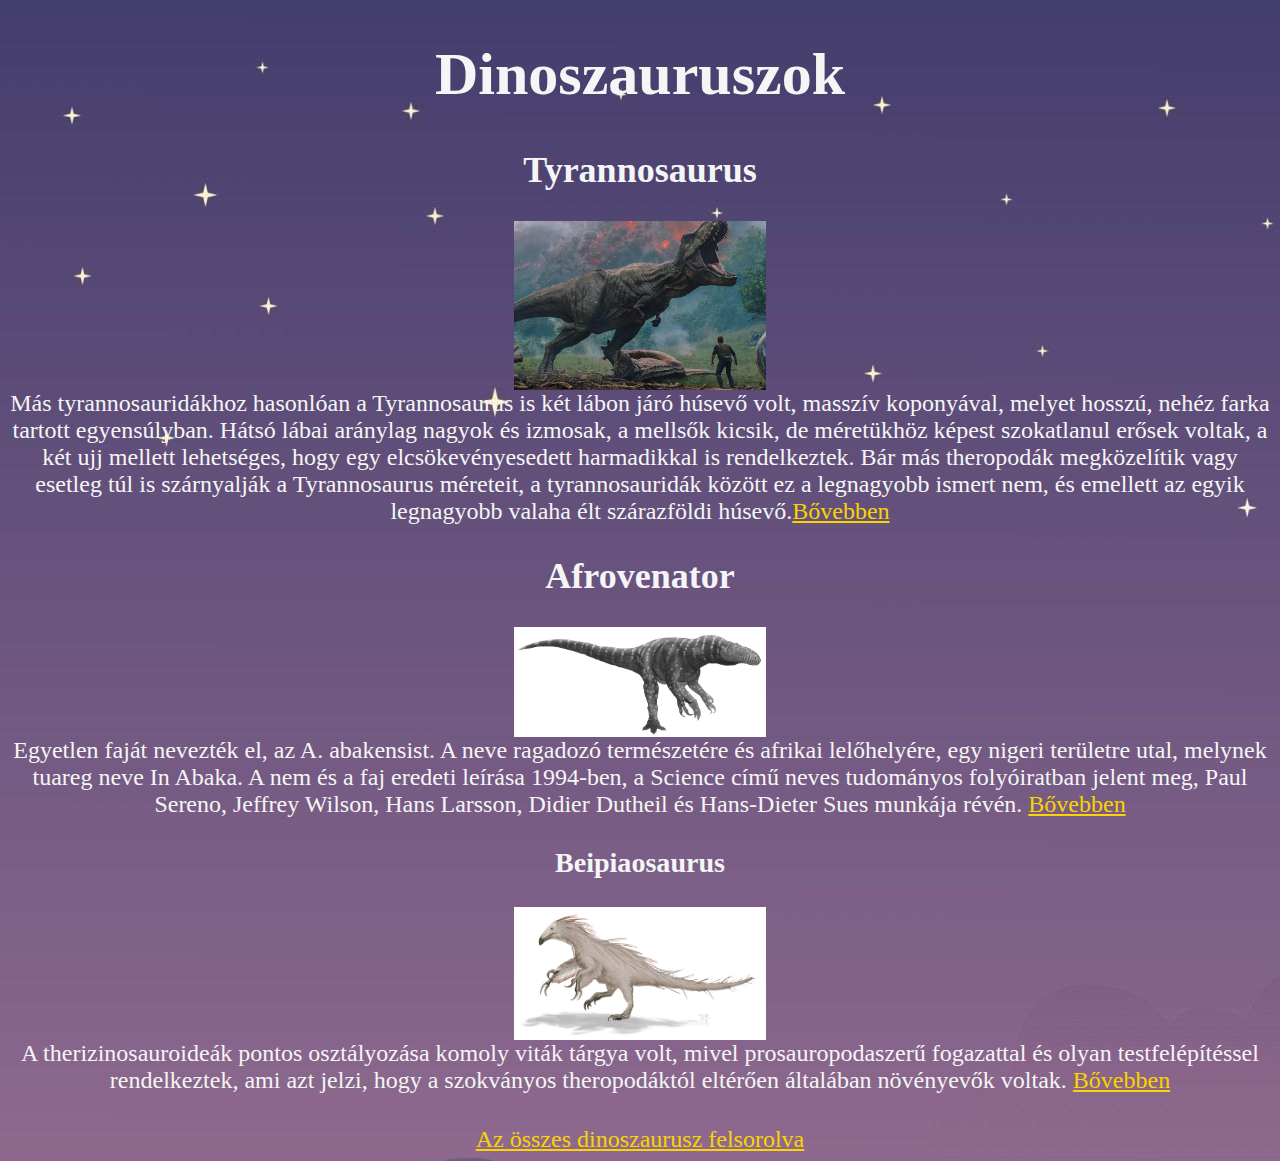
<file: index.html>
<!DOCTYPE html>
<html lang="en">
<head>
    <link rel="stylesheet" href="dinok.css">
    <meta charset="UTF-8">
    <meta name="viewport" content="width=device-width, initial-scale=1.0">
    <title>Dinoszauruszok</title>
</head>
<body>
    <h1>Dinoszauruszok</h1>
    <h2>Tyrannosaurus</h2>
    <a href="https://hu.wikipedia.org/wiki/Tyrannosaurus" target="_blank"><img src="trex.jpg"  alt="trex" class="center"></a>
    <p2>Más tyrannosauridákhoz hasonlóan a Tyrannosaurus is két lábon járó húsevő volt, masszív koponyával, melyet hosszú, nehéz farka tartott egyensúlyban. Hátsó lábai aránylag nagyok és izmosak, a mellsők kicsik, de méretükhöz képest szokatlanul erősek voltak, a két ujj mellett lehetséges, hogy egy elcsökevényesedett harmadikkal is rendelkeztek. Bár más theropodák megközelítik vagy esetleg túl is szárnyalják a Tyrannosaurus méreteit, a tyrannosauridák között ez a legnagyobb ismert nem, és emellett az egyik legnagyobb valaha élt szárazföldi húsevő.<a href="https://hu.wikipedia.org/wiki/Tyrannosaurus" target="_blank" class="white">Bővebben</a></p2>
    <h2>Afrovenator</h2>
   <a href="https://hu.wikipedia.org/wiki/Afrovenator" target="_blank"> <img src="afro.png"  alt="Afrovenator" class="center" ></a>
    <p3>Egyetlen faját nevezték el, az A. abakensist. A neve ragadozó természetére és afrikai lelőhelyére, egy nigeri területre utal, melynek tuareg neve In Abaka. A nem és a faj eredeti leírása 1994-ben, a Science című neves tudományos folyóiratban jelent meg, Paul Sereno, Jeffrey Wilson, Hans Larsson, Didier Dutheil és Hans-Dieter Sues munkája révén. <a href="https://hu.wikipedia.org/wiki/Afrovenator" target="_blank" class="white">Bővebben</a></p3>
    <h3>Beipiaosaurus</h3>
    <a href="https://hu.wikipedia.org/wiki/Beipiaosaurus" target="_blank"><img src="Beipiaosaurus.png"  alt="gyepi" class="center" ></a>
    <p4>A therizinosauroideák pontos osztályozása komoly viták tárgya volt, mivel prosauropodaszerű fogazattal és olyan testfelépítéssel rendelkeztek, ami azt jelzi, hogy a szokványos theropodáktól eltérően általában növényevők voltak.
         <a href="https://hu.wikipedia.org/wiki/Beipiaosaurus" target="_blank" class="white">Bővebben</a></p4>
         <h4></h4>
         <p5><a href="https://hu.wikipedia.org/wiki/Dinoszauruszok_list%C3%A1ja" target="_blank" class="white">Az összes dinoszaurusz felsorolva</a></p5>
</body>
</html>
</file>
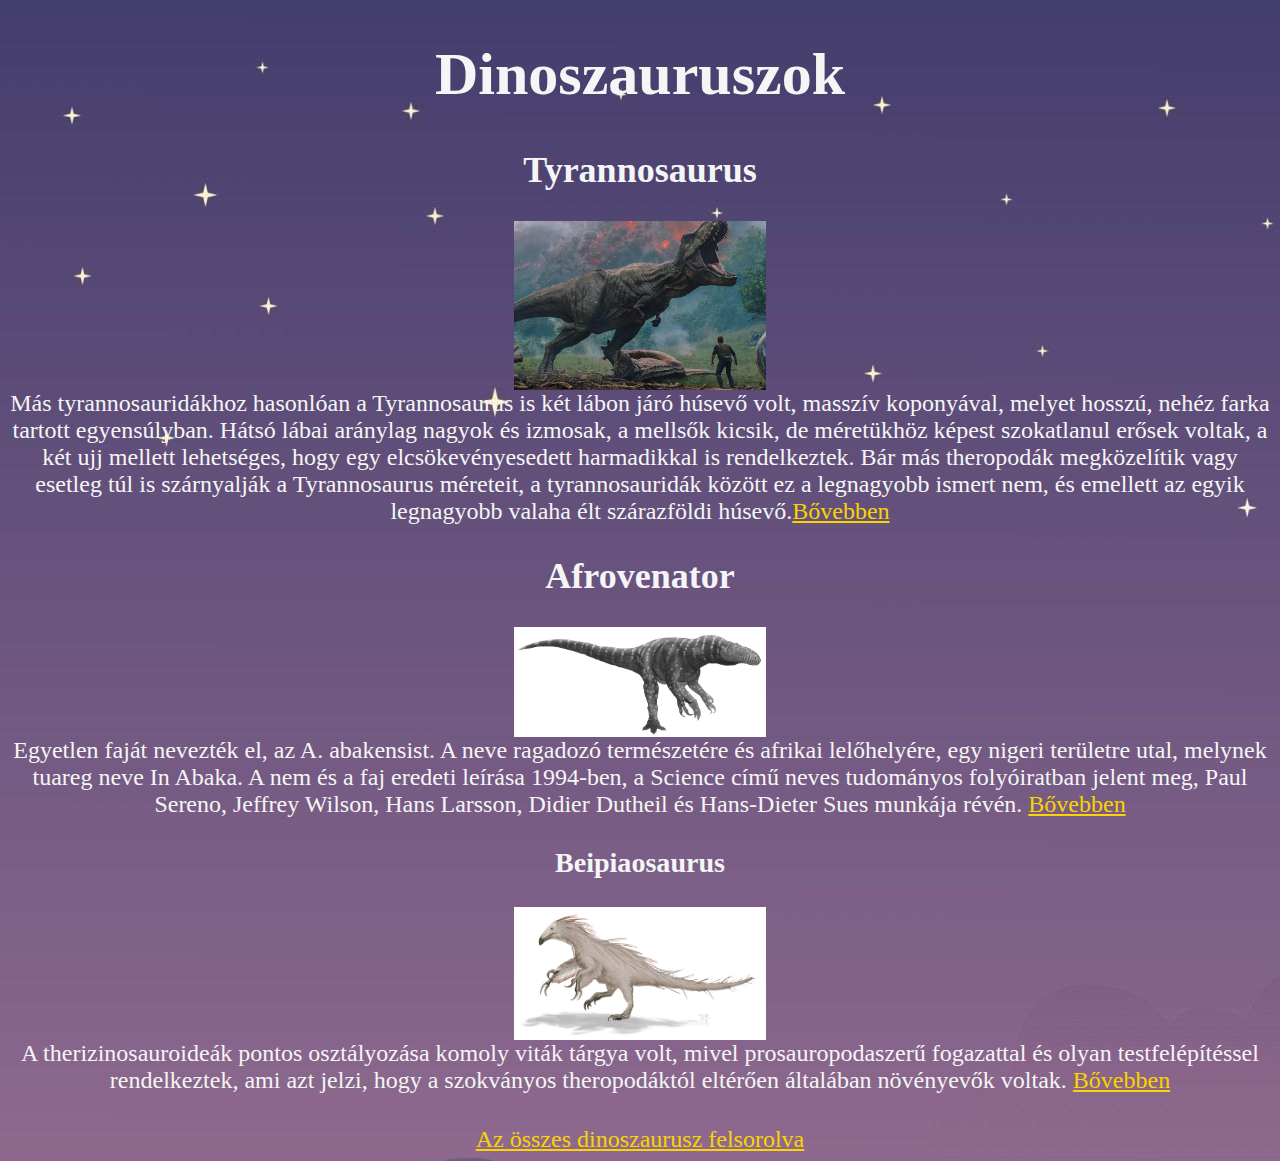
<file: dino.html>
<!DOCTYPE html>
<html lang="en">
<head>
    <link rel="stylesheet" href="dinok.css">
    <meta charset="UTF-8">
    <meta name="viewport" content="width=device-width, initial-scale=1.0">
    <title>Dinoszauruszok</title>
</head>
<body>
    <h1>Dinoszauruszok</h1>
    <h2>Tyrannosaurus</h2>
    <a href="https://hu.wikipedia.org/wiki/Tyrannosaurus" target="_blank"><img src="trex.jpg"  alt="trex" class="center"></a>
    <p2>Más tyrannosauridákhoz hasonlóan a Tyrannosaurus is két lábon járó húsevő volt, masszív koponyával, melyet hosszú, nehéz farka tartott egyensúlyban. Hátsó lábai aránylag nagyok és izmosak, a mellsők kicsik, de méretükhöz képest szokatlanul erősek voltak, a két ujj mellett lehetséges, hogy egy elcsökevényesedett harmadikkal is rendelkeztek. Bár más theropodák megközelítik vagy esetleg túl is szárnyalják a Tyrannosaurus méreteit, a tyrannosauridák között ez a legnagyobb ismert nem, és emellett az egyik legnagyobb valaha élt szárazföldi húsevő.<a href="https://hu.wikipedia.org/wiki/Tyrannosaurus" target="_blank" class="white">Bővebben</a></p2>
    <h2>Afrovenator</h2>
   <a href="https://hu.wikipedia.org/wiki/Afrovenator" target="_blank"> <img src="afro.png"  alt="Afrovenator" class="center" ></a>
    <p3>Egyetlen faját nevezték el, az A. abakensist. A neve ragadozó természetére és afrikai lelőhelyére, egy nigeri területre utal, melynek tuareg neve In Abaka. A nem és a faj eredeti leírása 1994-ben, a Science című neves tudományos folyóiratban jelent meg, Paul Sereno, Jeffrey Wilson, Hans Larsson, Didier Dutheil és Hans-Dieter Sues munkája révén. <a href="https://hu.wikipedia.org/wiki/Afrovenator" target="_blank" class="white">Bővebben</a></p3>
    <h3>Beipiaosaurus</h3>
    <a href="https://hu.wikipedia.org/wiki/Beipiaosaurus" target="_blank"><img src="Beipiaosaurus.png"  alt="gyepi" class="center" ></a>
    <p4>A therizinosauroideák pontos osztályozása komoly viták tárgya volt, mivel prosauropodaszerű fogazattal és olyan testfelépítéssel rendelkeztek, ami azt jelzi, hogy a szokványos theropodáktól eltérően általában növényevők voltak.
         <a href="https://hu.wikipedia.org/wiki/Beipiaosaurus" target="_blank" class="white">Bővebben</a></p4>
         <h4></h4>
         <p5><a href="https://hu.wikipedia.org/wiki/Dinoszauruszok_list%C3%A1ja" target="_blank" class="white">Az összes dinoszaurusz felsorolva</a></p5>
</body>
</html>
</file>
<file: dinok.css>
h1{
    text-align: center;
    font-size: 250%;
    

    
}
body{
    text-align: center;
    background-image: url("2460992.jpg") ;
    image-resolution: auto;
    border-image-width: auto;
    font-size: 150%;
    color: whitesmoke;
}

.center{
    display: block;
    margin-left: auto;
    margin-right: auto;
    width: 20%;
}
.white{
    color:rgb(250, 212, 0);
    
}
</file>
